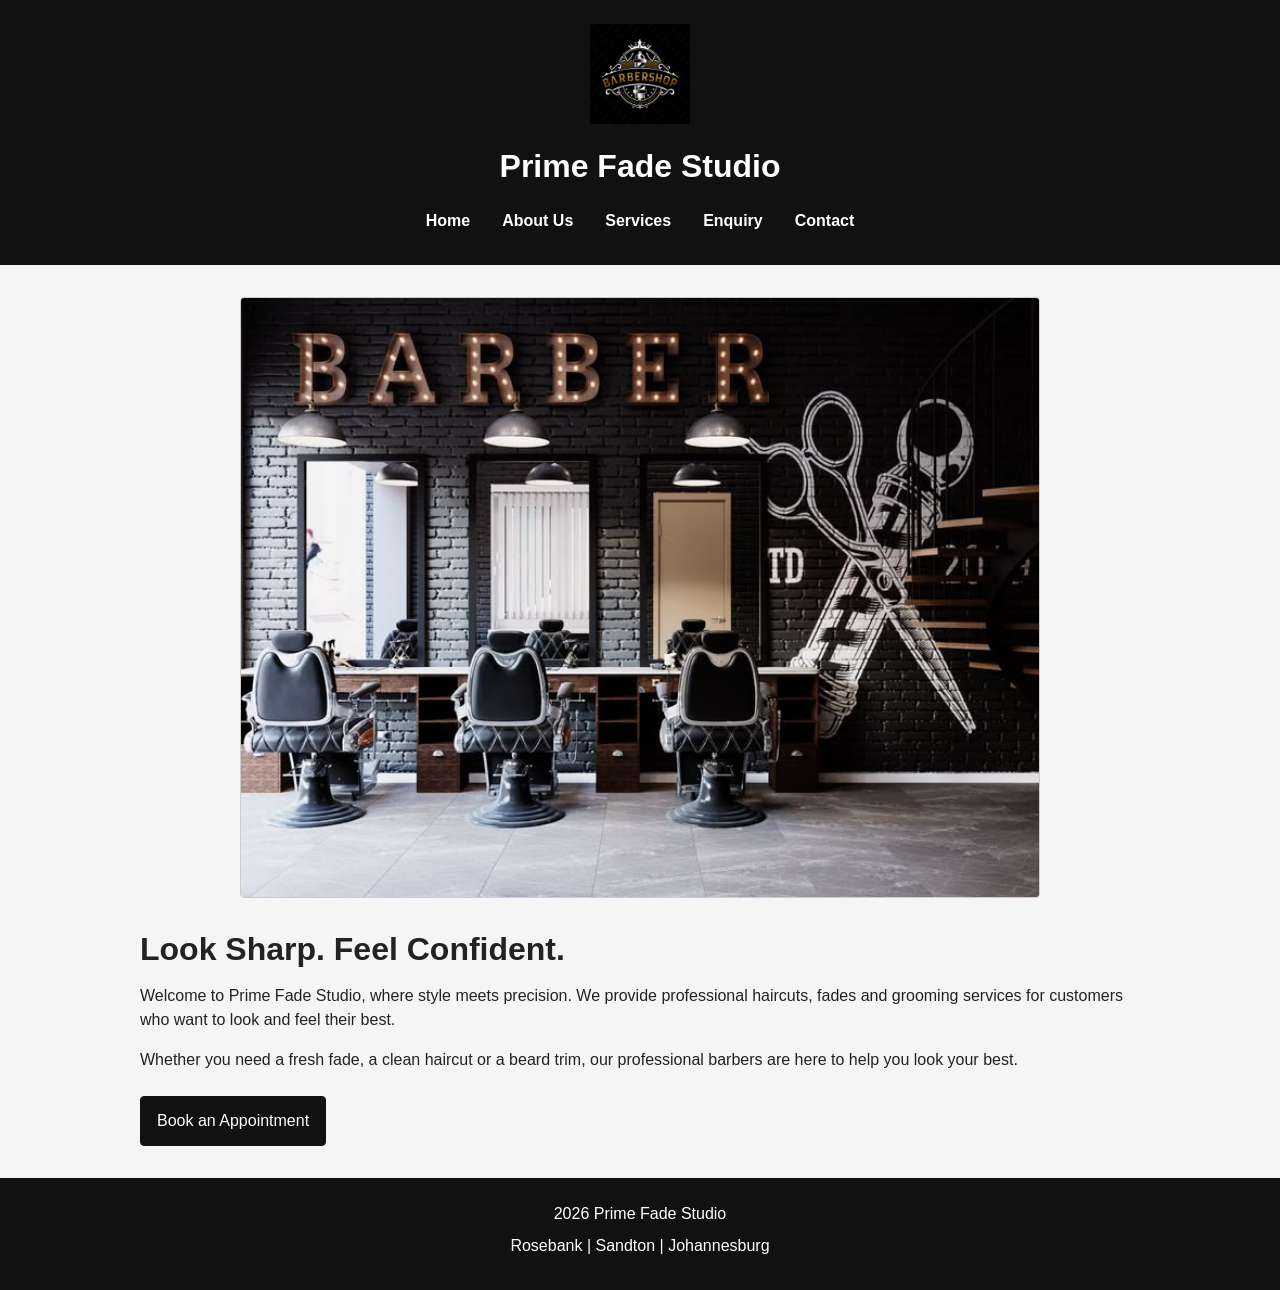
<file: index.html>
<!DOCTYPE html>
<html lang="en">
<head>
    <meta charset="UTF-8">
    <meta name="viewport" content="width=device-width, initial-scale=1.0">
    <meta name="description" content="Visit Prime Fade Studio in Johannesburg for professional haircuts, taper fades, skin fades and beard grooming.">
    <meta name="keywords" content="barbershop Johannesburg, haircuts, taper fade, skin fade, beard trim, mens grooming">
    <title>Prime Fade Studio | Home</title>
    <link rel="stylesheet" href="css/style.css">
</head>
<body>
    <!--Website header and navigation-->
    <header>
        <img src="images/barbershop logo.jpg" alt="Prime Fade Studio logo" class="logo">
        <h1>Prime Fade Studio</h1>
        <nav>
            <a href="index.html">Home</a>
            <a href="about.html">About Us</a>
            <a href="services.html">Services</a>
            <a href="enquiry.html">Enquiry</a>
            <a href="contact.html">Contact</a>
        </nav>


    </header>
    <!--Main homepage content-->
<main>
    <img src="images/babershop.jpg" alt="Modern barbershop interior">
    <h2>Look Sharp. Feel Confident.</h2>
    <p>
        Welcome to Prime Fade Studio, where style meets precision. We provide professional haircuts, fades and grooming services for customers who want to look and feel their best.
    </p>
    <p>
        Whether you need a fresh fade, a clean haircut or a beard trim, our professional barbers are here to help you look your best.
    </p>
    <a href="enquiry.html">Book an Appointment</a>
</main>
<!--Website footer-->
<footer>
    <p> 2026 Prime Fade Studio </p>
    <p>Rosebank | Sandton | Johannesburg</p>
</footer>
    
</body>
</html>
</file>
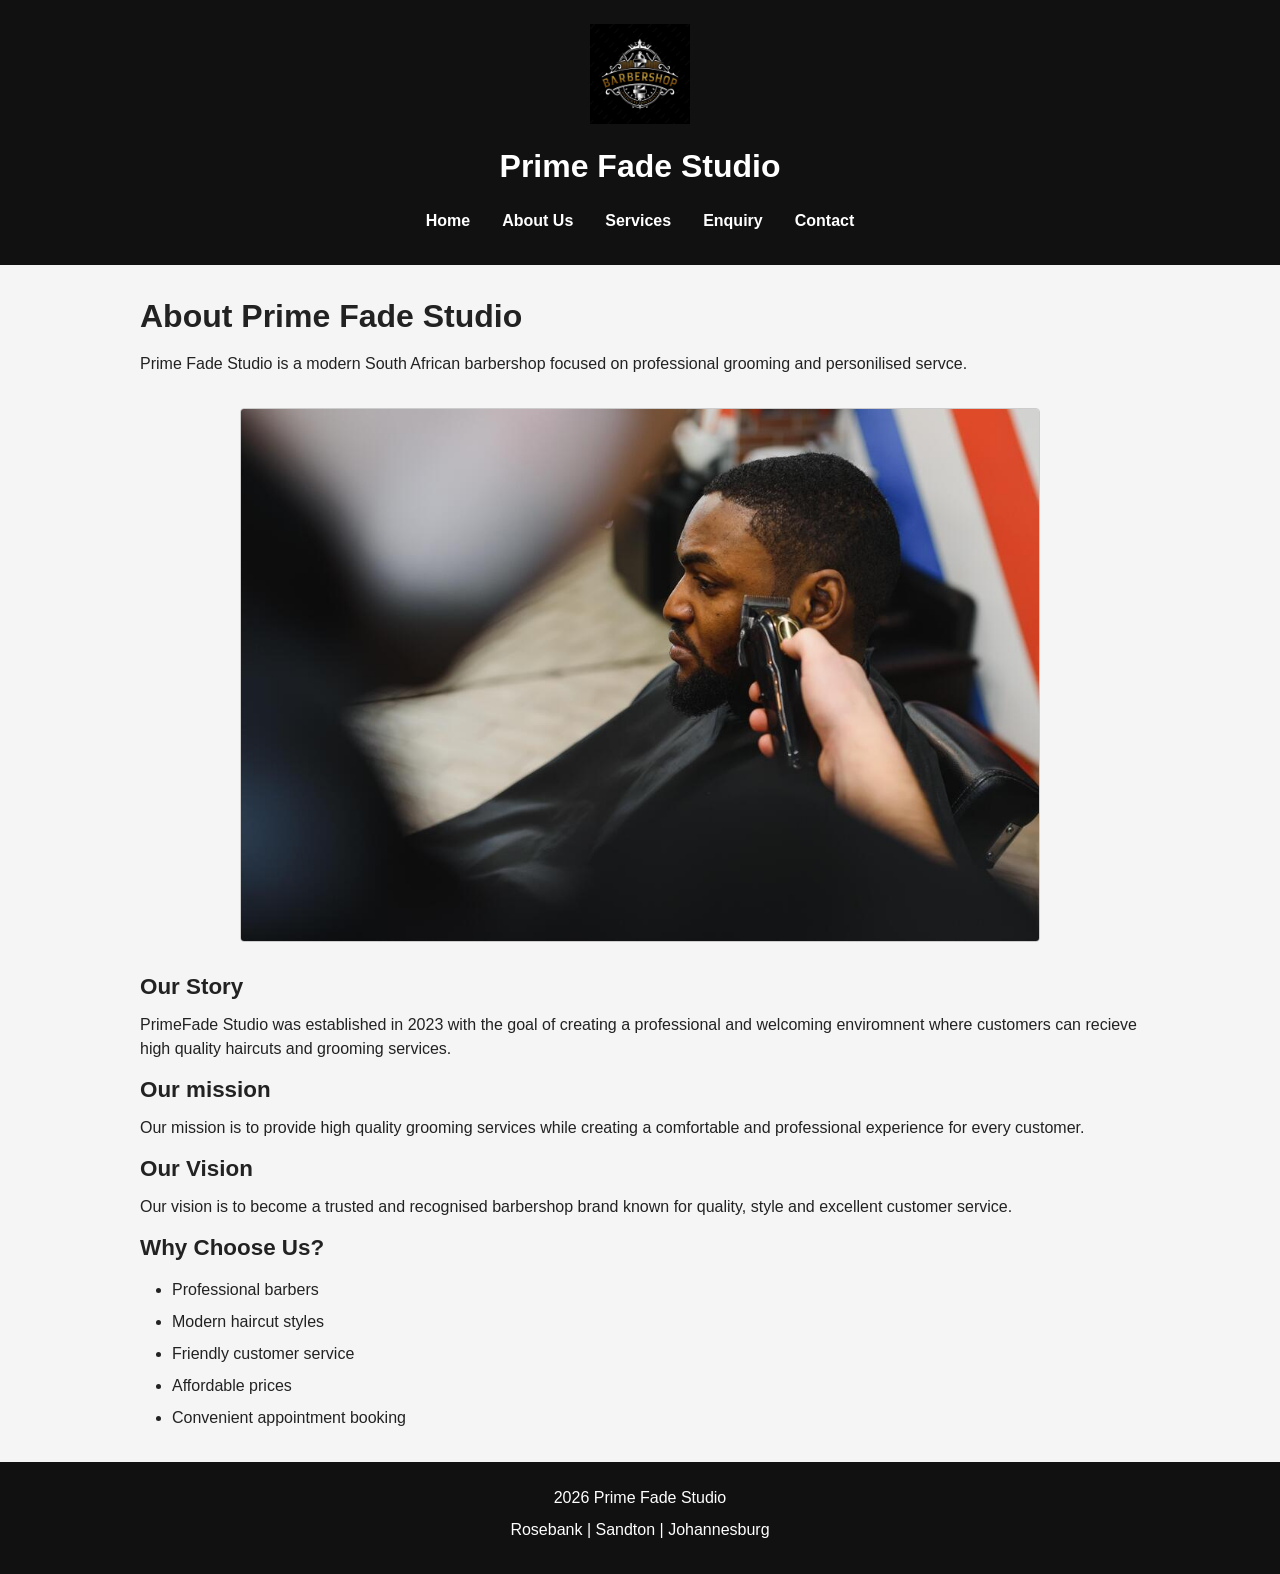
<file: about.html>
<!DOCTYPE html>
<html lang="en">
<head>
    <meta charset="UTF-8">
    <meta name="viewport" content="width=device-width, initial-scale=1.0">
    <title>About Us | Prime Fade Studio</title>
    <meta name="description" content="Learn about Prime Fade Studio, our barbers and our commitment to professional haircuts and grooming in Johannesburg.">
    <meta name="keywords" content="about Prime Fade Studio, Johannesburg barbershop, professional barbers, mens grooming">
    <link rel="stylesheet" href="css/style.css">
</head>
<body>
    <!--Website header and navigation-->
    <header>
        <img src="images/barbershop logo.jpg" alt="Prime Fade Studio logo" class="logo">
        <h1>Prime Fade Studio</h1>
        <nav>
            <a href="index.html">Home</a>
            <a href="about.html">About Us</a>
            <a href="services.html">Services</a>
            <a href="enquiry.html"> Enquiry</a>
            <a href="contact.html">Contact</a>
        </nav>


    </header>
    <!--About Prime Fade Studio-->
    <main>
        <h2>About Prime Fade Studio</h2>
        <p>
            Prime Fade Studio is a modern South African barbershop focused on professional grooming and personilised servce.
        </p>
        <img src="images/african-male-client-getting-haircut-at-barber-shop-from-professional-hairstylist-photo.jpg" alt="Professional barber providing a haircut">
        <h3>Our Story</h3>
        <p>
            PrimeFade Studio was established in 2023 with the goal of creating a professional and welcoming enviromnent where customers
            can recieve high quality haircuts and grooming services.
        </p>
        <h3>Our mission</h3>
        <p>
            Our mission is to provide high quality grooming services while creating a comfortable and professional experience for every customer.
        </p>
        <h3>Our Vision</h3>
        <p>
            Our vision is to become a trusted and recognised barbershop brand known for quality, style and excellent customer service.
        </p>
        <h3>Why Choose Us?</h3>
        <ul>
            <li>Professional barbers</li>
            <li>Modern haircut styles</li>
            <li>Friendly customer service</li>
            <li>Affordable prices</li>
            <li>Convenient appointment booking</li>

        </ul>
    </main>
    <!--Website footer-->
    <footer>
    <p> 2026 Prime Fade Studio </p>
    <p>Rosebank | Sandton | Johannesburg</p>
</footer>

</body>
</html>
</file>
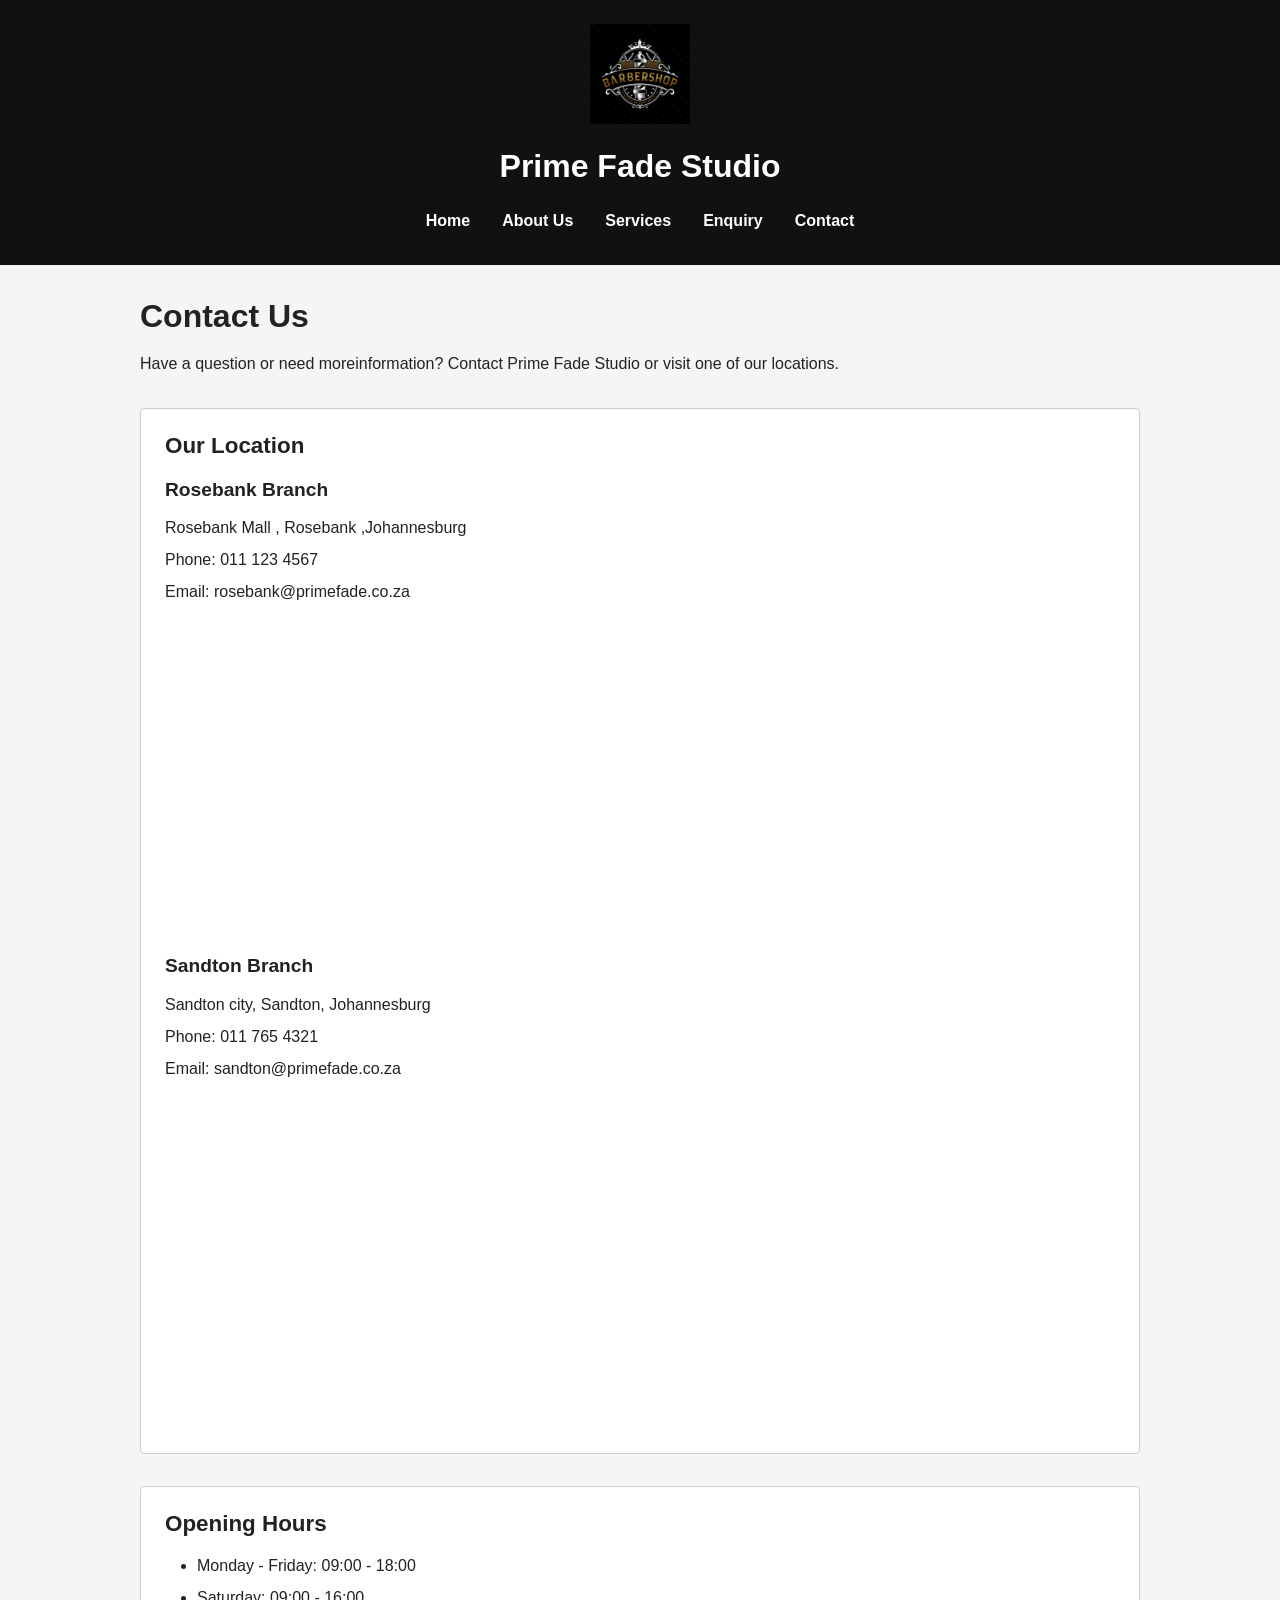
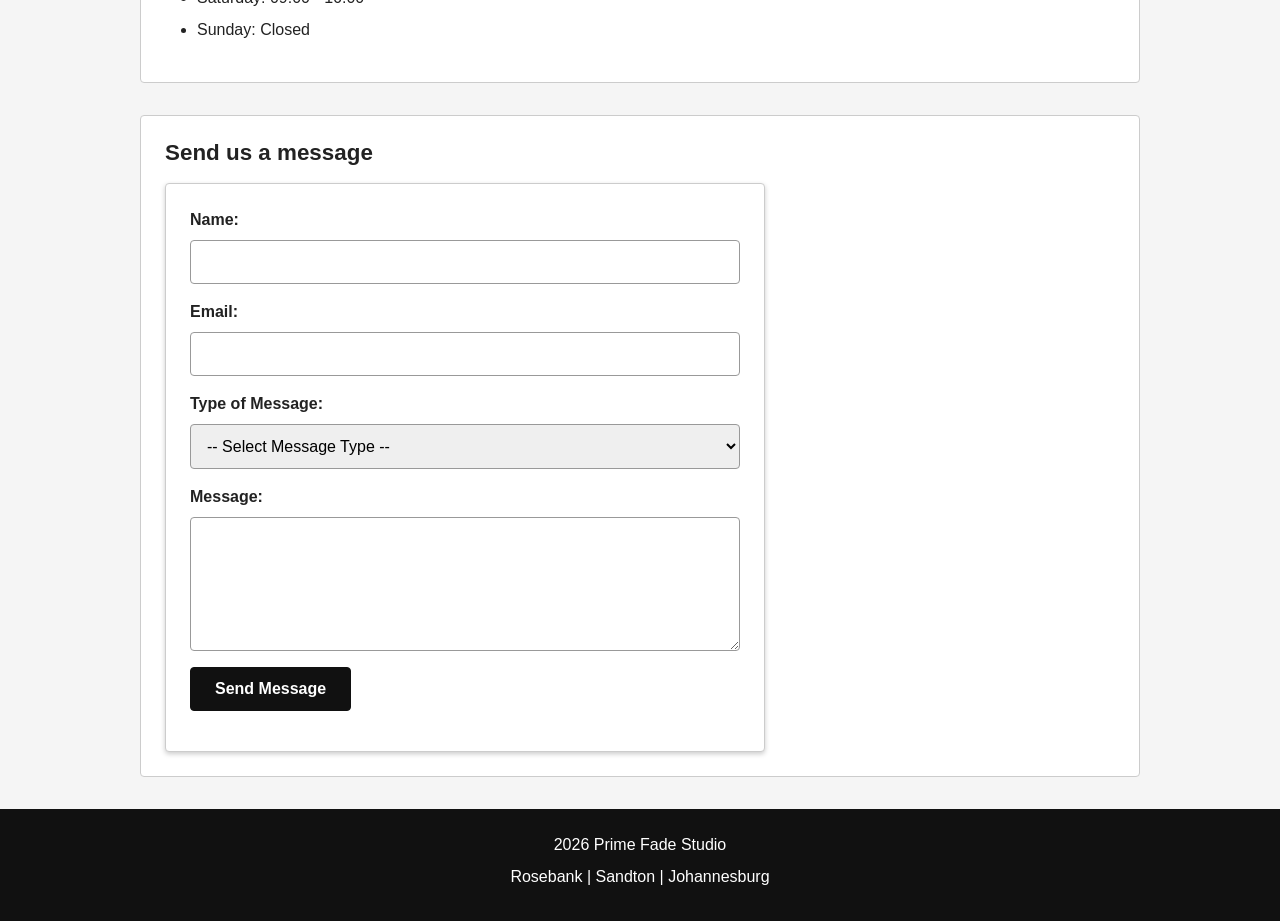
<file: contact.html>
<!DOCTYPE html>
<html lang="en">
<head>
    <meta charset="UTF-8">
    <meta name="viewport" content="width=device-width, initial-scale=1.0">
    <title>Contact Us | Prime Fade Studio</title>
    <meta name="description" content="Contact Prime Fade Studio for questions about our barber services, locations, opening hours and appointments in Johannesburg.">
    <meta name="keywords" content="contact Prime Fade Studio, Johannesburg barbershop contact, barber opening hours, barber location">
    <link rel="stylesheet" href="css/style.css">
</head>
<body>
    <!--Website header and navigation-->
  <header>
    <img src="images/barbershop logo.jpg" alt="Prime Fade Studio logo" class="logo">
        <h1>Prime Fade Studio</h1>
        <nav>
            <a href="index.html">Home</a>
            <a href="about.html">About Us</a>
            <a href="services.html">Services</a>
            <a href="enquiry.html">Enquiry</a>
            <a href="contact.html">Contact</a>
        </nav>


    </header>
    <!--Contact information-->
    <main>
        <h2>Contact Us</h2>
        <p>
            Have a question or need moreinformation?
            Contact Prime Fade Studio or visit one of our locations.
        </p>
        <!--Business locations and maps-->
        <div class="contact-section">
        <h3>Our Location</h3>
        <div class="location">
            <h4>Rosebank Branch</h4>
        <p>
             Rosebank Mall , Rosebank ,Johannesburg
        </p>
        <p>
            Phone: 011 123 4567
        </p>
        <p>
            Email: rosebank@primefade.co.za
        </p>
        <iframe src="https://www.google.com/maps/embed?pb=!1m18!1m12!1m3!1d3581.558840518271!2d28.039222975712597!3d-26.14592347711246!2m3!1f0!2f0!3f0!3m2!1i1024!2i768!4f13.1!3m3!1m2!1s0x1e950c8d37b50aaf%3A0x14ea91e5828c79e9!2sRosebank%20Mall!5e0!3m2!1sen!2sza!4v1786608795685!5m2!1sen!2sza" width="600" height="450" style="border:0;" allowfullscreen="" loading="lazy" referrerpolicy="strict-origin-when-cross-origin"></iframe>
        </div>
        <div class="location">
        <h4>Sandton Branch</h4>
        <p>
            Sandton city, Sandton, Johannesburg
        </p>
        <p>
            Phone: 011 765 4321
        </p>
        <p>
            Email: sandton@primefade.co.za
        </p>
        <iframe src="https://www.google.com/maps/embed?pb=!1m18!1m12!1m3!1d3582.695810013939!2d28.050144875711563!3d-26.108846677135467!2m3!1f0!2f0!3f0!3m2!1i1024!2i768!4f13.1!3m3!1m2!1s0x1e95732d7abaa2bb%3A0x6e3b5ac49f8d784b!2sSandton%20City!5e0!3m2!1sen!2sza!4v1786608445851!5m2!1sen!2sza" width="600" height="450" style="border:0;" allowfullscreen="" loading="lazy" referrerpolicy="strict-origin-when-cross-origin"></iframe>
        </div>
        </div>
        <div class="contact-section">
        <h3>Opening Hours</h3>
        <ul>
            <li>Monday - Friday: 09:00 - 18:00</li>
            <li>Saturday: 09:00 - 16:00</li>
            <li>Sunday: Closed</li>
        </ul>
        </div>
        <div class="contact-section">
        <h3>Send us a message</h3>
        <escape><form>
            <label for="contact-name">Name:</label>
            <input type="text" id="contact-name" name="contact-name" required minlength="2" maxlength="50">
            <p id="contact-name-error"></p>
            <label for="contact-email">Email:</label>
            <input type="email" id="contact-email" name="contact-email" required>
            <p id="contact-email-error"></p>
            
            <label for="message-type">Type of Message:</label>
            <select id="message-type" name="message-type" required>
                <option value="">-- Select Message Type --</option>
                <option value="general">General Question</option>
                <option value="services">Question About Services</option>
                <option value="compliment">Feedback or Compliment</option>
                <option value="complaint">Complaint</option>
                <option value="other">Other</option>
            </select>
            <p id="message-type-error"></p>
            <label for="contact-message">Message:</label>
            <textarea id="contact-message" name="contact-message" rows="6" maxlength="1000" required minlength="10"></textarea>
            <p id="contact-message-error"></p>
            <button type="submit">Send Message</button>
            <p id="contact-response"></p>
        </form></escape>
        </div>

    </main>  
    <!--Website footer--> 
    <footer>
    <p> 2026 Prime Fade Studio </p>
    <p>Rosebank | Sandton | Johannesburg</p>
</footer>
<script src="js/contact.js"></script>
</body> 
</html>
</file>
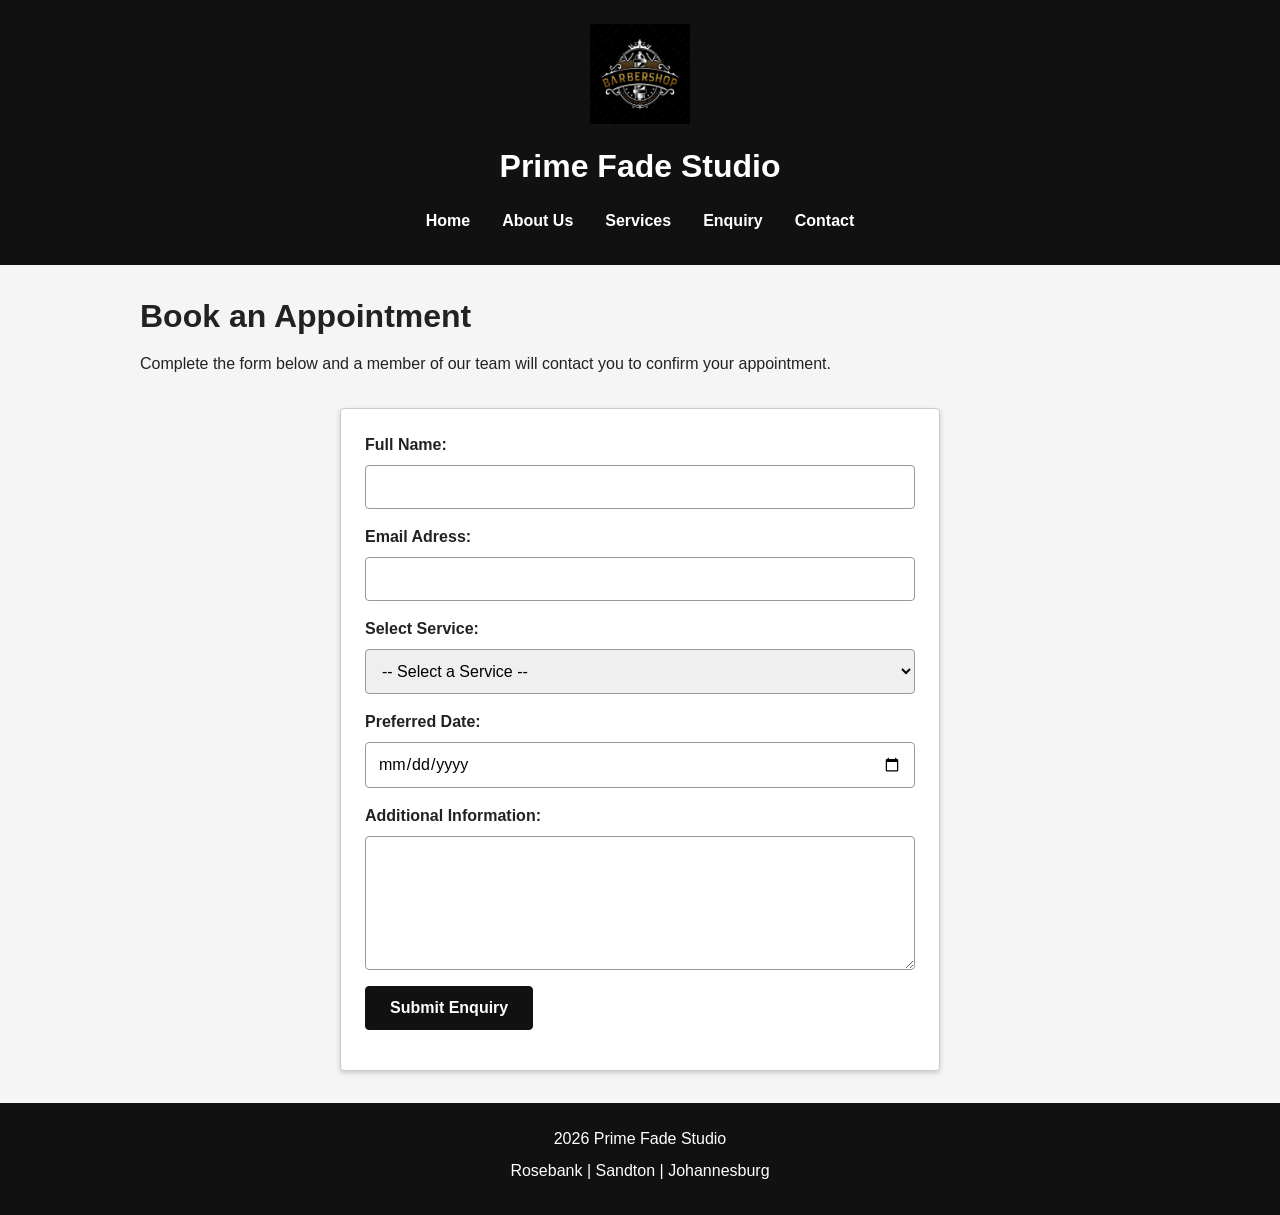
<file: enquiry.html>
<!DOCTYPE html>
<html lang="en">
<head>
    <meta charset="UTF-8">
    <meta name="viewport" content="width=device-width, initial-scale=1.0">
    <title>Service Enquiry | Prime Fade Studio</title>
    <meta name="description" content="Enquire about a haircut or grooming service at Prime Fade Studio in Johannesburg and tell us your preferred appointment date.">
    <meta name="keywords" content="barber appointment enquiry, haircut enquiry, Johannesburg barber booking, grooming services">
    <link rel="stylesheet" href="css/style.css">
</head>
<body>
    <!--Website header and navigation-->
      <header>
        <img src="images/barbershop logo.jpg" alt="Prime Fade Studio logo" class="logo">
        <h1>Prime Fade Studio</h1>
        <nav>
            <a href="index.html">Home</a>
            <a href="about.html">About Us</a>
            <a href="services.html">Services</a>
            <a href="enquiry.html">Enquiry</a>
            <a href="contact.html">Contact</a>
        </nav>


    </header>
    <main>
        <h2>Book an Appointment</h2>
        <p>
            Complete the form below and a member of our team will contact you to confirm your appointment.
        </p>
        <!--Appointment enquiry form-->
        <form action="#" method="post">
            <label for="name">Full Name:</label>
            <input type="text" id="name" name="name" required minlength="2" maxlength="50">
            <p id="name-error"></p>
            <label for="email">Email Adress:</label>
            <input type="email" id="email" name="email" required>
            <p id="email-error"></p>
            <label for="service">Select Service:</label>
            <select id="service" name="service" required>
                <option value="">-- Select a Service --</option>
                <option value="classic">Classic Haircut</option>
                <option value="taper">Taper Fade</option>
                <option value="skin">Skin Fade</option>
                <option value="beard">Beard Trim</option>
                <option  value="package">Haircut and Beard Package</option>
            </select>
            <p id="service-error"></p>
            <label for="date">Preferred Date:</label>
            <input type="date" id="date" name="date" required>
            <p id="date-error"></p>
            <label for="message">Additional Information:</label>
            <textarea id="message" name="message" rows="6" maxlength="500"></textarea>
            <button type="submit" >Submit Enquiry</button>
            <p id="enquiry-response"></p>
        </form>
    </main>
    <!--Website footer-->
    <footer>
    <p> 2026 Prime Fade Studio </p>
    <p>Rosebank | Sandton | Johannesburg</p>
</footer>
<script src="js/enquiry.js"></script>
</body>
</html>
</file>
<file: css/style.css>
/*----General Website Styling----*/
/*CSS Reset*/
*{
    box-sizing: border-box;
    margin: 0;
    padding: 0;
}
/*style for the website*/
body{
    font-family: Arial, Helvetica, sans-serif;
    font-size: 1rem;
    line-height: 1.5;
    color: #222222;
    background-color: #f5f5f5;
}
/*Main content container*/
main{
    width: 90%;
    max-width: 1000px;
    margin: 2rem auto;
}
/*Heading style*/
h1,
h2,
h3{
    line-height: 1.2;
}
/*Paragraph style*/
p{
    margin-bottom: 1rem;
}
/*Link style*/
a {
    color: #222222;
    text-decoration: none;
}
a:visited {
    color: #222222;
}
a:hover {
    text-decoration: underline;
}
a:focus {
    outline: 2px solid #222222;
}
a:active {
    color: #555555;
}
/*----Header and Navigation----*/
header {
    background-color: #111111;
    color: white;
    text-align: center;
    padding: 1.5rem;
}
.logo {
    width: 100px;
    height: auto;
    margin-bottom: 1rem;
}
header h1 {
    font-size: 2rem;
    margin-bottom: 1rem;
}
nav {
    display: flex;
    justify-content: center;
    align-items: center;
    flex-wrap: wrap;
    gap: 1rem;
}
nav a {
    color: white;
    font-weight: bold;
    padding: 0.5rem;
}
nav a:visited {
    color: #ffffff;
}
nav a:hover {
    color: #cccccc;
    text-decoration: underline;
}
nav a:focus {
    outline: 2px solid white;
}
nav a:active {
    color: #999999;
}
/*----HOME PAGE----*/
main > img {
    display: block;
    width: 100%;
    height: auto;
    margin-bottom: 2rem;
}
main h2 {
    font-size: 2rem;
    margin-bottom: 1rem;
}
main p {
    font-size: 1rem;
    margin-bottom: 1rem;
}
main > a {
    display: inline-block;
    background-color: #111111;
    color: #ffffff;
    padding: 0.75rem 1rem;
    margin-top: 0.5rem;
    border: 1px solid #111111;
    border-radius: 4px;
}
main > a:visited {
    color: #ffffff;
}
main > a:hover {
    background-color: #333333;
    text-decoration: none;
}
main > a:focus {
    outline: 2px solid #555555;
}
main > a:active {
    background-color: #555555;
}

/*----FOOTER----*/
footer {
    background-color: #111111;
    color: #ffffff;
    text-align: center;
    padding: 1.5rem;
    margin-top: 2rem;
}
footer p {
    margin-bottom: 0.5rem;
}
/*ABOUT US PAGE*/
main h3 {
    font-size: 1.4rem;
    margin-bottom: 2rem;
    margin-bottom: 0.75rem;
}
main > img {
    max-width: 800px;
    margin: 2rem auto;
    border: 1px solid #cccccc;
    border-radius: 4px;
}
main ul {
    margin: 1rem 0 1rem 2rem;
}
main li {
    margin-bottom: 0.5rem;
}
/*SERVICES PAGE*/
.service-card {
    display: inline-block;
    vertical-align: top;
    width: 30%;
    margin: 1%;
    padding: 1rem;
    background-color: #ffffff;
    border: 1px solid #cccccc;
    border-radius: 4px;
    box-shadow: 0 2px 5px #cccccc;
}
.service-card h3 {
    font-size: 1.3rem;
    margin-bottom: 1rem;
}
.service-card img {
    display: block;
    width: 100%;
    height: 180px;
    object-fit: cover;
    margin-bottom: 1rem;
    border-radius: 4px;
}
.service-card p {
    margin-bottom: 0.75rem;
}
main ul {
    margin: 1rem 0 1rem 2rem;
}
main li {
    margin-bottom: 0.5rem;
}
/*----ENQUIRY PAGE----*/
form {
    width: 100%;
    max-width: 600px;
    margin: 2rem auto;
    padding: 1.5rem;
    background-color: #ffffff;
    border: 1px solid #cccccc;
    border-radius: 4px;
    box-shadow: 0 2px 5px #cccccc;
}
form label {
    display: block;
    font-weight: bold;
    margin-bottom: 0.5rem;
}
form input,
form select,
form textarea {
    display: block;
    width: 100%;
    padding: 0.75rem;
    margin-bottom: 1rem;
    font-family: Arial, Helvetica, sans-serif;
    font-size: 1rem;
    border: 1px solid #999999;
    border-radius: 4px;
}
form input:focus,
form select:focus,
form textarea:focus {
    outline: 2px solid #555555;
}
form textarea {
    resize: vertical;
}
form button {
    background-color: #111111;
    color: #ffffff;
    padding: 0.75rem 1.5rem;
    border: 1px solid #111111;
    border-radius: 4px;
    font-size: 1rem;
    font-weight: bold;
}
form button:hover {
    background-color: #333333;
}
form button:focus {
    outline: 2px solid #555555;
}
form button:active {
    background-color: #555555;
}
/*----CONTACT PAGE----*/
.contact-section {
    margin-top: 2rem;
    padding: 1.5rem;
    background-color: #ffffff;
    border: 1px solid #cccccc;
    border-radius: 4px;
}
.contact-section h3 {
    font-size: 1.4rem;
    margin-bottom: 1rem;
}
.location {
    margin-bottom: 2rem;
}
.location h4 {
    font-size: 1.2rem;
    margin-bottom: 0.75rem;
}
.location p {
    margin-bottom: 0.5rem;
}
.location iframe {
    display: block;
    width: 100%;
    max-width: 600px;
    height: 300px;
    margin-top: 1rem;
    border: 0;
}
.contact-section ul {
    margin-left: 2rem;
}
.contact-section li {
    margin-bottom: 0.5rem;
}
.contact-section form {
    margin: 1rem 0 0 0;
}
/*----Responsive Design----*/
@media (max-width: 768px) {
    /*Header and navigation*/
    header {
        padding: 1rem;
    }
    header h1 {
        font-size: 1.6rem;
    }
    nav {
        flex-direction: column;
        gap: 0.5rem;
    }
    nav a {
        padding: 0.4rem;
    }
    /*Main content*/
    main {
        width: 95%;
        margin: 1.5rem auto;
    }
    main h2 {
        font-size: 1.6rem;
    }
    /*Services*/
    .service-card {
        display: block;
        width: 100%;
        margin: 1rem 0;
    }
    .service-card img {
        height: auto;
    }
    /*Forms*/
    form {
        width: 100%;
        padding: 1rem;
    }
    /*Contact Section*/
    .contact-section {
        padding: 1rem;
    }
    .location iframe {
        width: 100%;
        height: 250px;
    }
    /*Footer*/
    footer {
        padding: 1rem;
    }
}

/*----Service image lightbox*/
#image-lightbox {
    display: none;
    position: fixed;
    top: 0;
    left: 0;
    width: 100%;
    height: 100%;
    background-color: rgba(0, 0, 0, 0.85);
    justify-content: center;
    align-items: center;
    z-index: 1000;
    flex-direction: column;
    padding: 1rem;
    box-sizing: border-box;
}

#lightbox-image {
    max-width: 90%;
    max-height: 80%;
    object-fit: contain; 
}

#close-lightbox {
    margin-bottom: 1rem;
    padding: 0.5rem 1rem;
    cursor: pointer;
}
</file>
